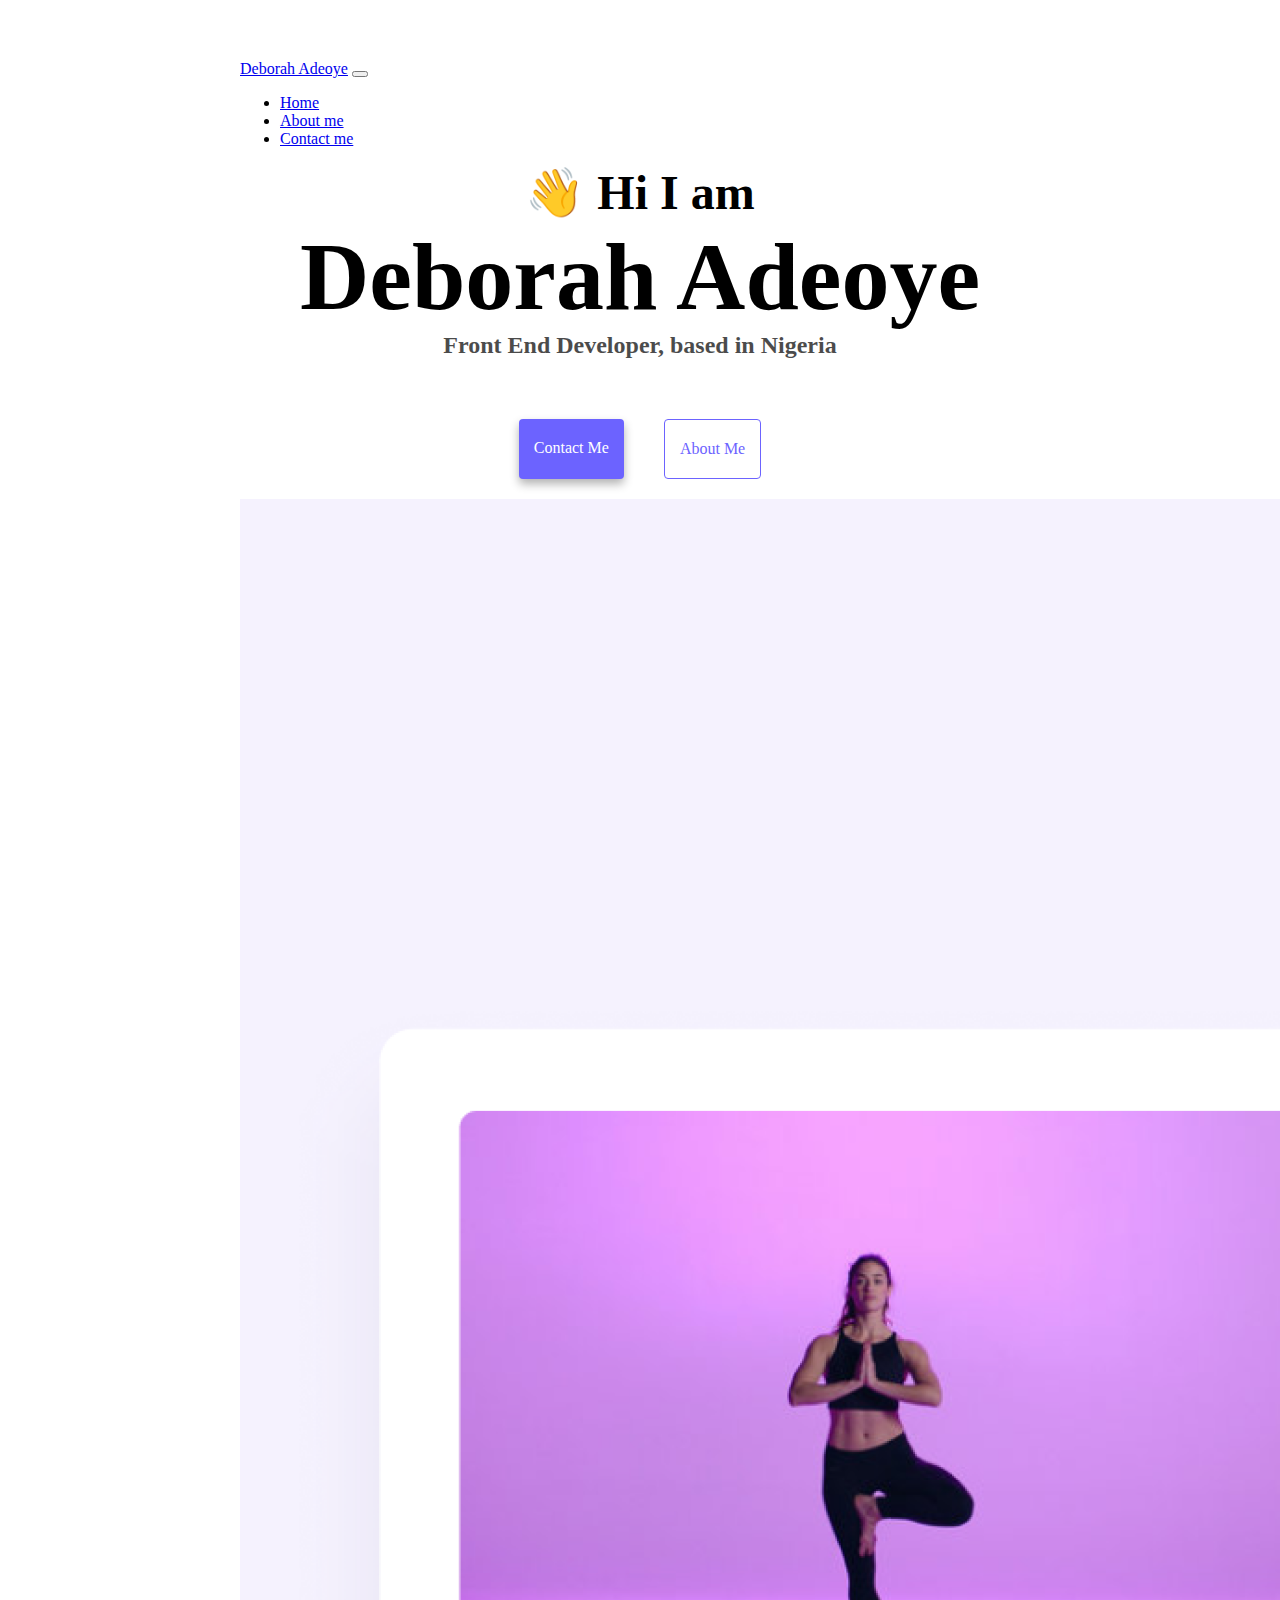
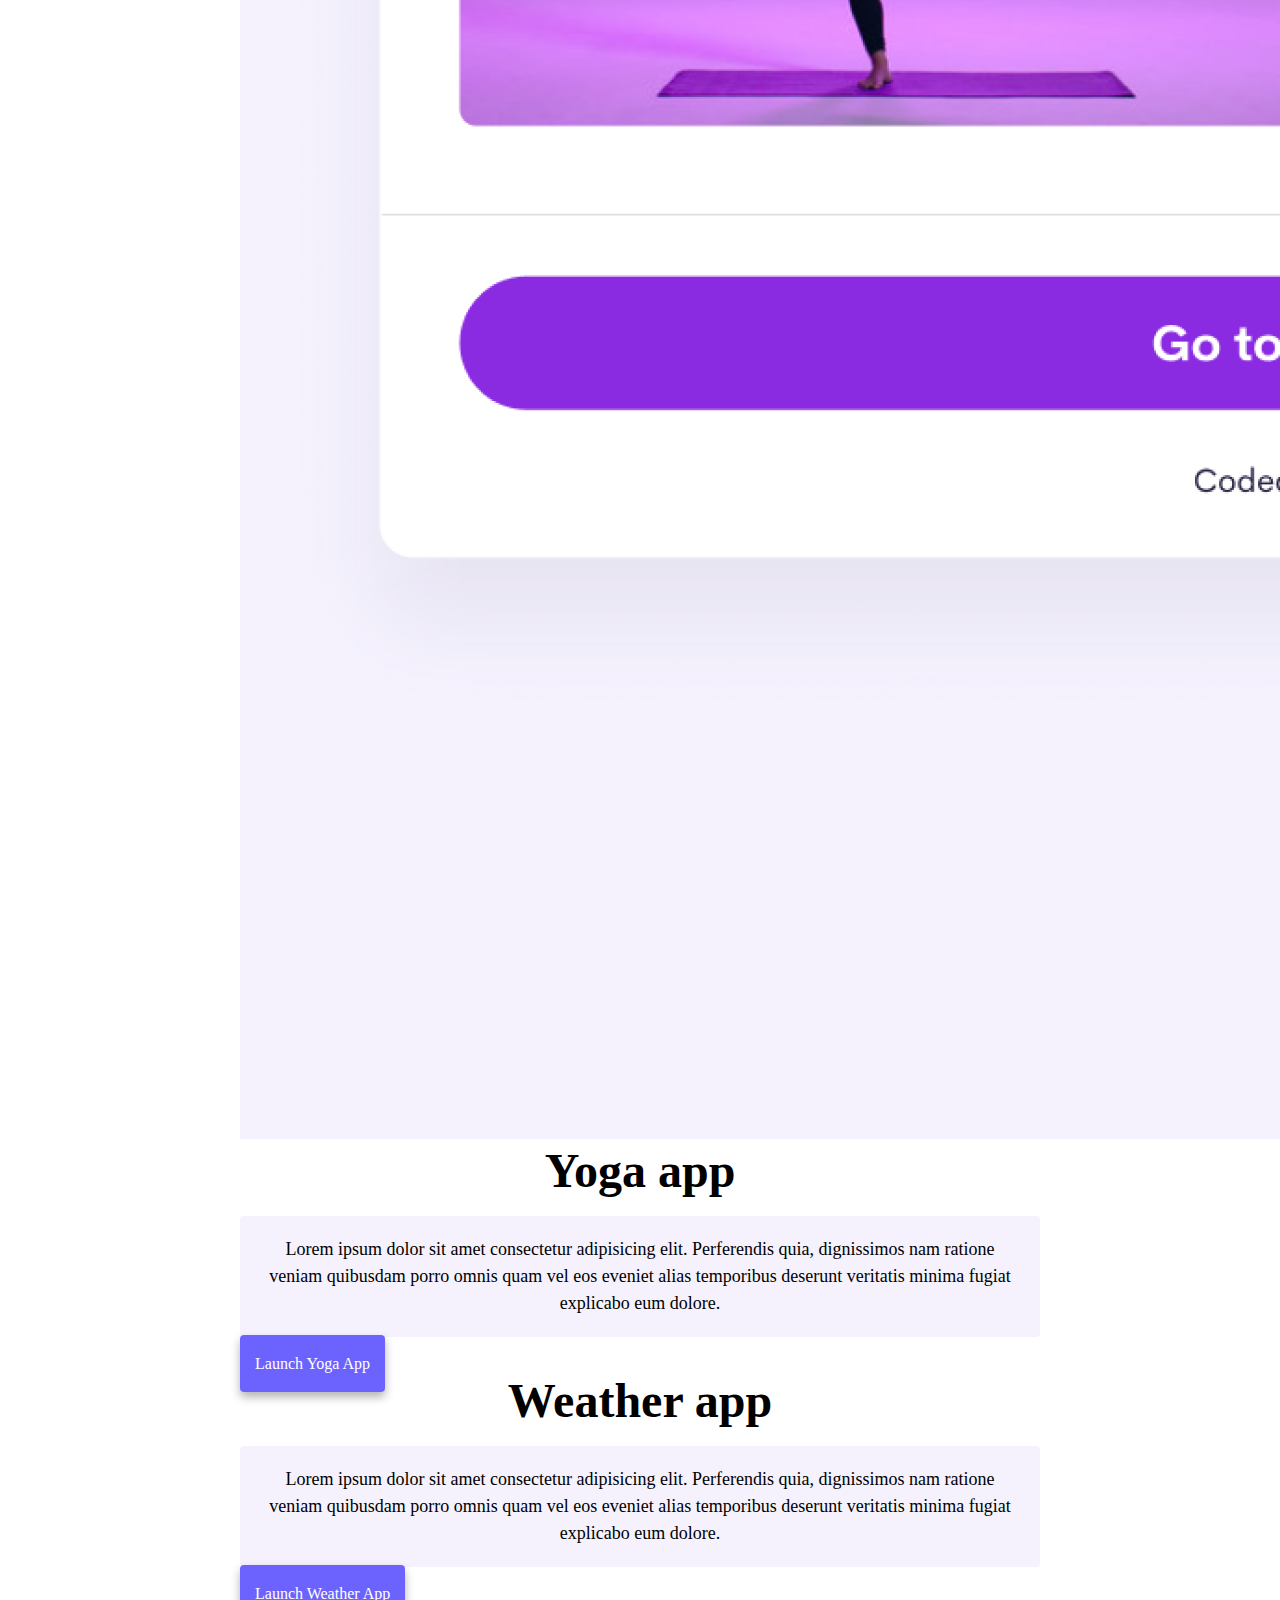
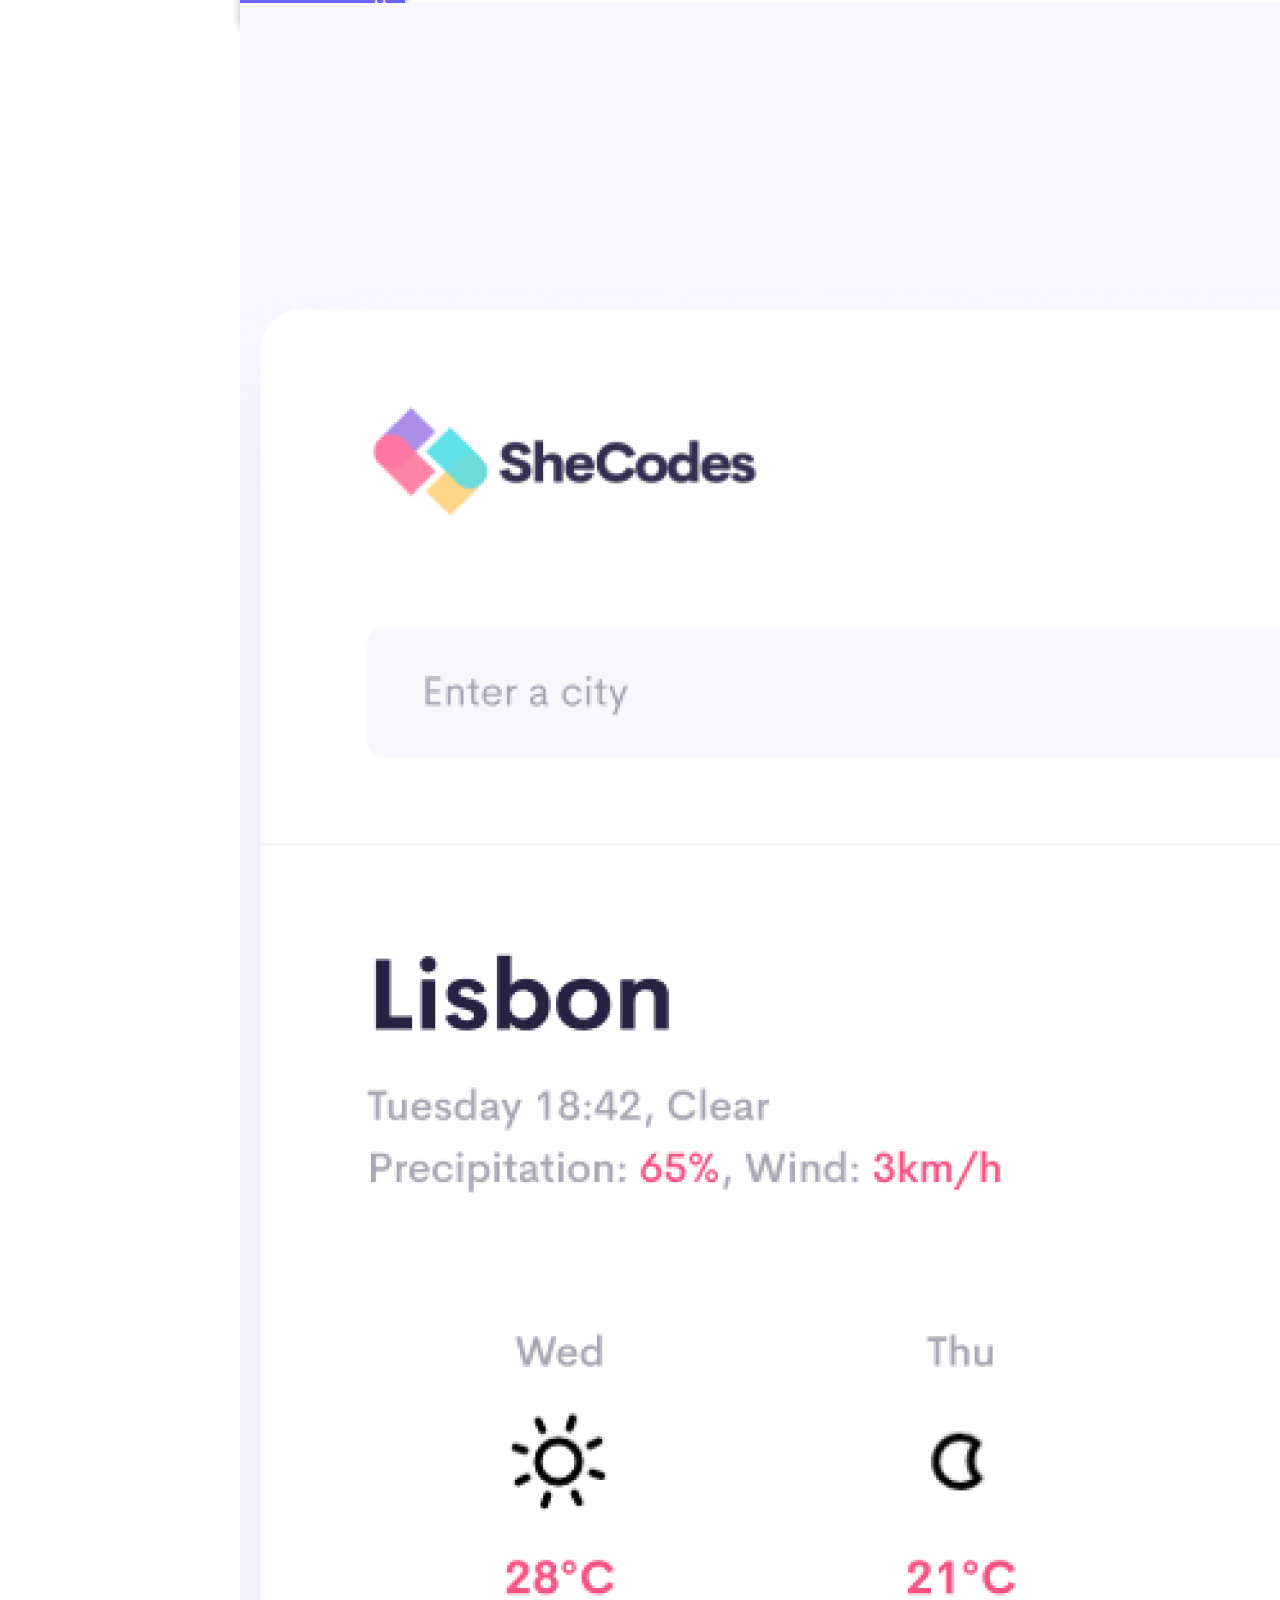
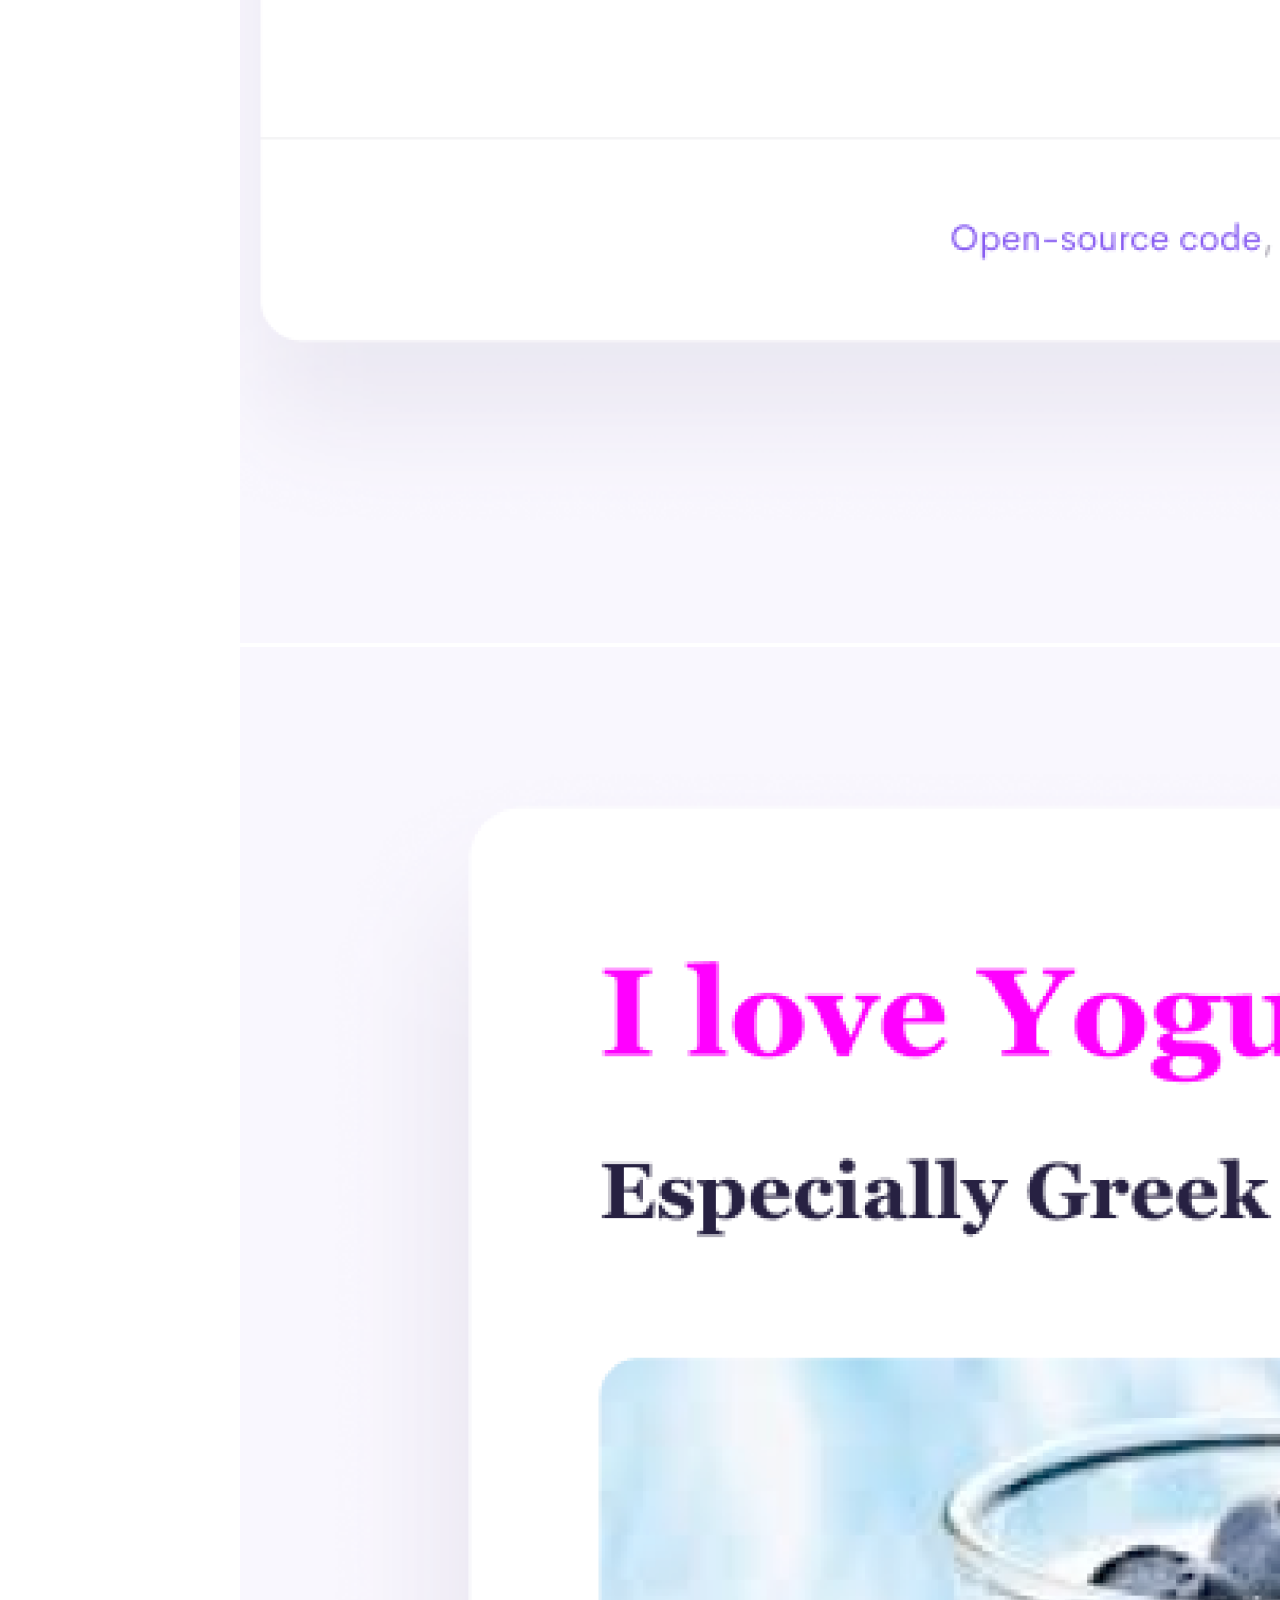
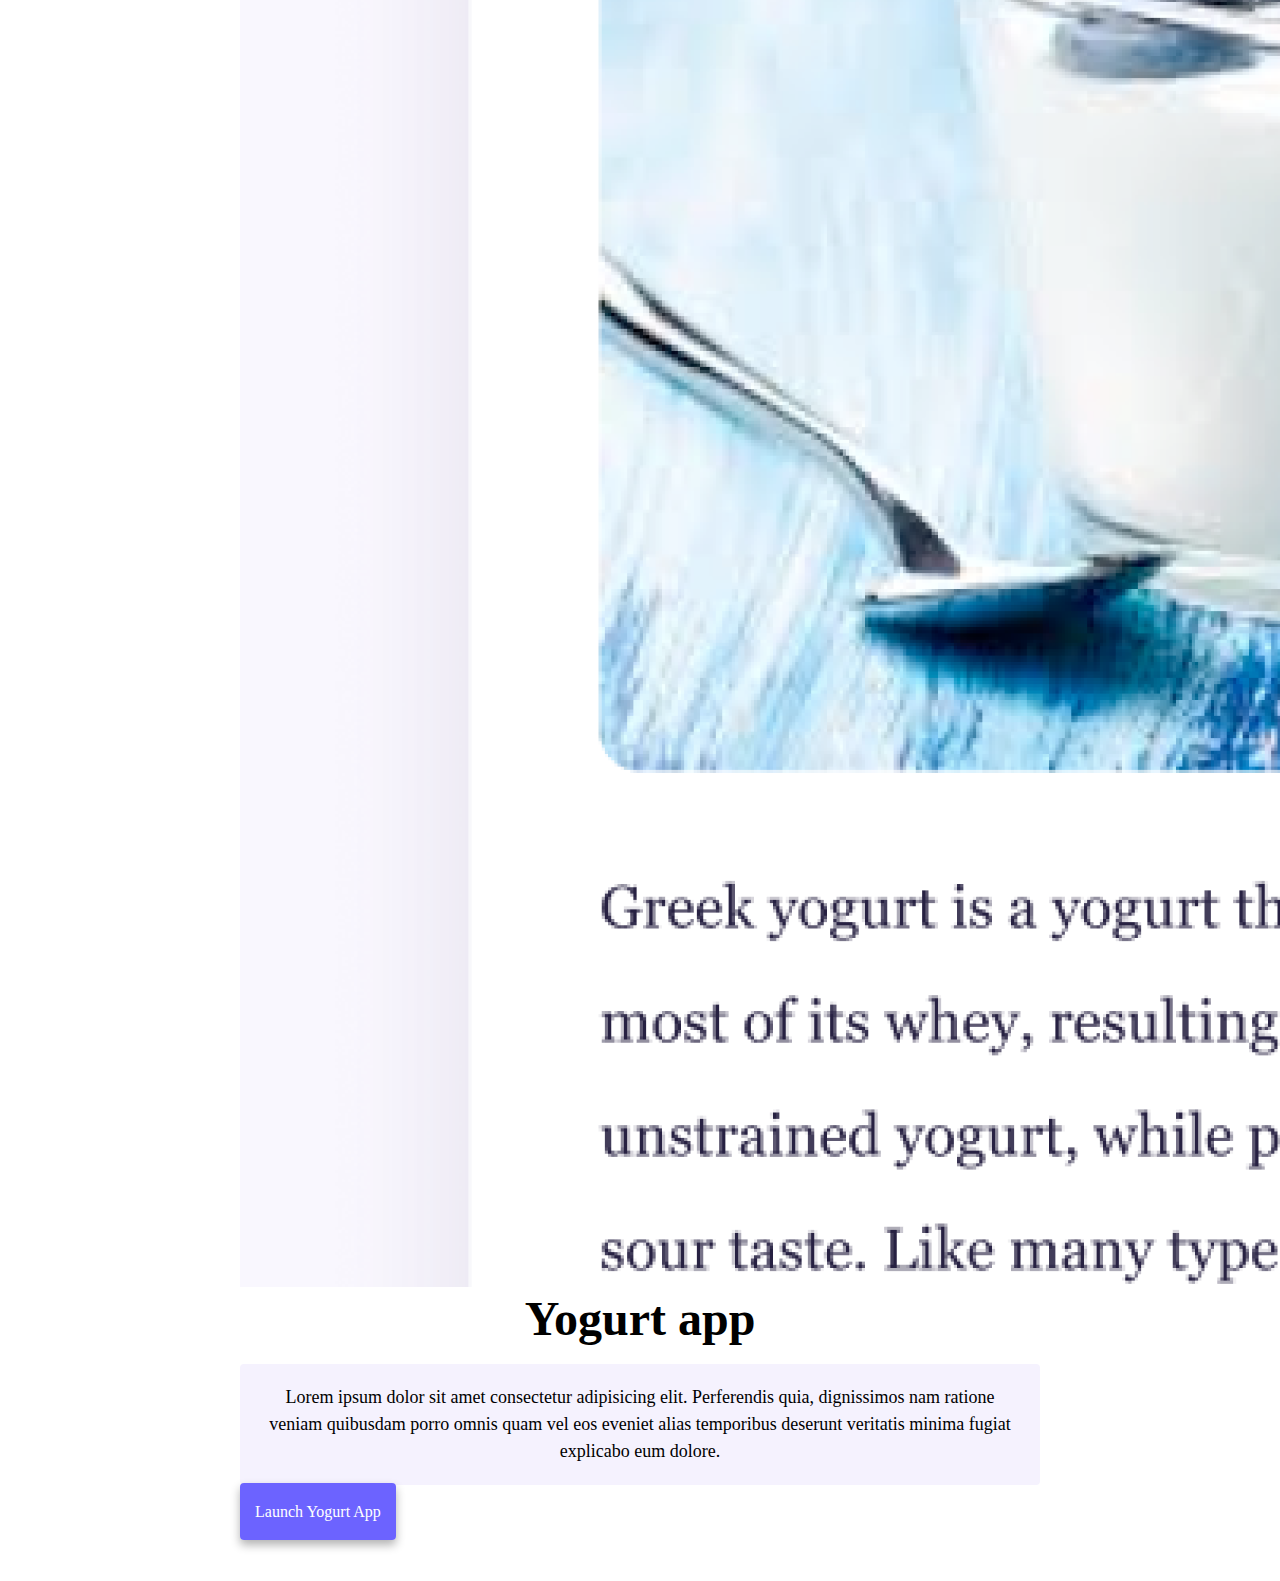
<file: index.html>
<!DOCTYPE html>
<html lang="en">
  <head>
    <meta charset="UTF-8" />
    <meta http-equiv="X-UA-Compatible" content="IE=edge" />
    <meta name="viewport" content="width=device-width, initial-scale=1.0" />
    <meta
      name="description"
      content="Deborah Adeoye is a front-end developer based in Nigeria, check out her projects and contact her for job inquiries"
    />
    <title>Deborah Adeoye</title>
    <link
      href="https://cdn.jsdelivr.net/npm/bootstrap@5.0.0-beta2/dist/css/bootstrap.min.css"
      rel="stylesheet"
      integrity="sha384-BmbxuPwQa2lc/FVzBcNJ7UAyJxM6wuqIj61tLrc4wSX0szH/Ev+nYRRuWlolflfl"
      crossorigin="anonymous"
    />
    <script
      src="https://cdn.jsdelivr.net/npm/bootstrap@5.0.0-beta2/dist/js/bootstrap.bundle.min.js"
      integrity="sha384-b5kHyXgcpbZJO/tY9Ul7kGkf1S0CWuKcCD38l8YkeH8z8QjE0GmW1gYU5S9FOnJ0"
      crossorigin="anonymous"
    ></script>
    <link rel="stylesheet" href="styles.css" />
  </head>
  <body>
    <nav class="navbar navbar-expand-lg navbar-light bg-light fixed-top">
      <div class="container">
        <a class="navbar-brand" href="index.html">Deborah Adeoye</a>
        <button
          class="navbar-toggler"
          type="button"
          data-bs-toggle="collapse"
          data-bs-target="#navbarNav"
          aria-controls="navbarNav"
          aria-expanded="false"
          aria-label="Toggle navigation"
        >
          <span class="navbar-toggler-icon"></span>
        </button>
        <div class="collapse navbar-collapse" id="navbarNav">
          <ul class="navbar-nav">
            <li class="nav-item">
              <a class="nav-link active" aria-current="page" href="index.html"
                >Home</a
              >
            </li>
            <li class="nav-item">
              <a class="nav-link" href="about.html">About me</a>
            </li>
            <li class="nav-item">
              <a class="nav-link" href="about.html#contact">Contact me</a>
            </li>
          </ul>
        </div>
      </div>
    </nav>
    <h2 class="text-center">👋 Hi I am</h2>
    <h1 class="text-center">Deborah Adeoye</h1>
    <h3 class="text-center">Front End Developer, based in Nigeria</h3>
    <div class="navigation-links mb-5">
      <a href="about.html#contact" class="primary-link">Contact me</a>
      <a href="about.html" class="secondary-link">About me</a>
    </div>
    <div class="container">
      <div class="row">
        <div class="col-md-6">
          <img src="images/yoga.png" class="img-fluid rounded" />
        </div>
        <div class="col-md-6">
          <h2 class="mb-3">Yoga app</h2>
          <p>
            Lorem ipsum dolor sit amet consectetur adipisicing elit. Perferendis
            quia, dignissimos nam ratione veniam quibusdam porro omnis quam vel
            eos eveniet alias temporibus deserunt veritatis minima fugiat
            explicabo eum dolore.
          </p>
          <div class="mt-5">
            <a href="#" class="primary-link">Launch Yoga App</a>
          </div>
        </div>
      </div>
      <div class="row mt-5">
        <div class="col-md-6">
          <h2 class="mb-3">Weather app</h2>
          <p>
            Lorem ipsum dolor sit amet consectetur adipisicing elit. Perferendis
            quia, dignissimos nam ratione veniam quibusdam porro omnis quam vel
            eos eveniet alias temporibus deserunt veritatis minima fugiat
            explicabo eum dolore.
          </p>
          <div class="mb-5 mt-5">
            <a href="#" class="primary-link">Launch Weather App</a>
          </div>
        </div>
        <div class="col-md-6">
          <img src="images/weather.png" class="img-fluid rounded" />
        </div>
      </div>
      <div class="row mt-5">
        <div class="col-md-6">
          <img src="images/yogurt.png" class="img-fluid rounded" />
        </div>
        <div class="col-md-6">
          <h2 class="mb-3">Yogurt app</h2>
          <p>
            Lorem ipsum dolor sit amet consectetur adipisicing elit. Perferendis
            quia, dignissimos nam ratione veniam quibusdam porro omnis quam vel
            eos eveniet alias temporibus deserunt veritatis minima fugiat
            explicabo eum dolore.
          </p>
          <div class="mt-5">
            <a href="#" class="primary-link">Launch Yogurt App</a>
          </div>
        </div>
      </div>
    </div>
  </body>
</html>
</file>
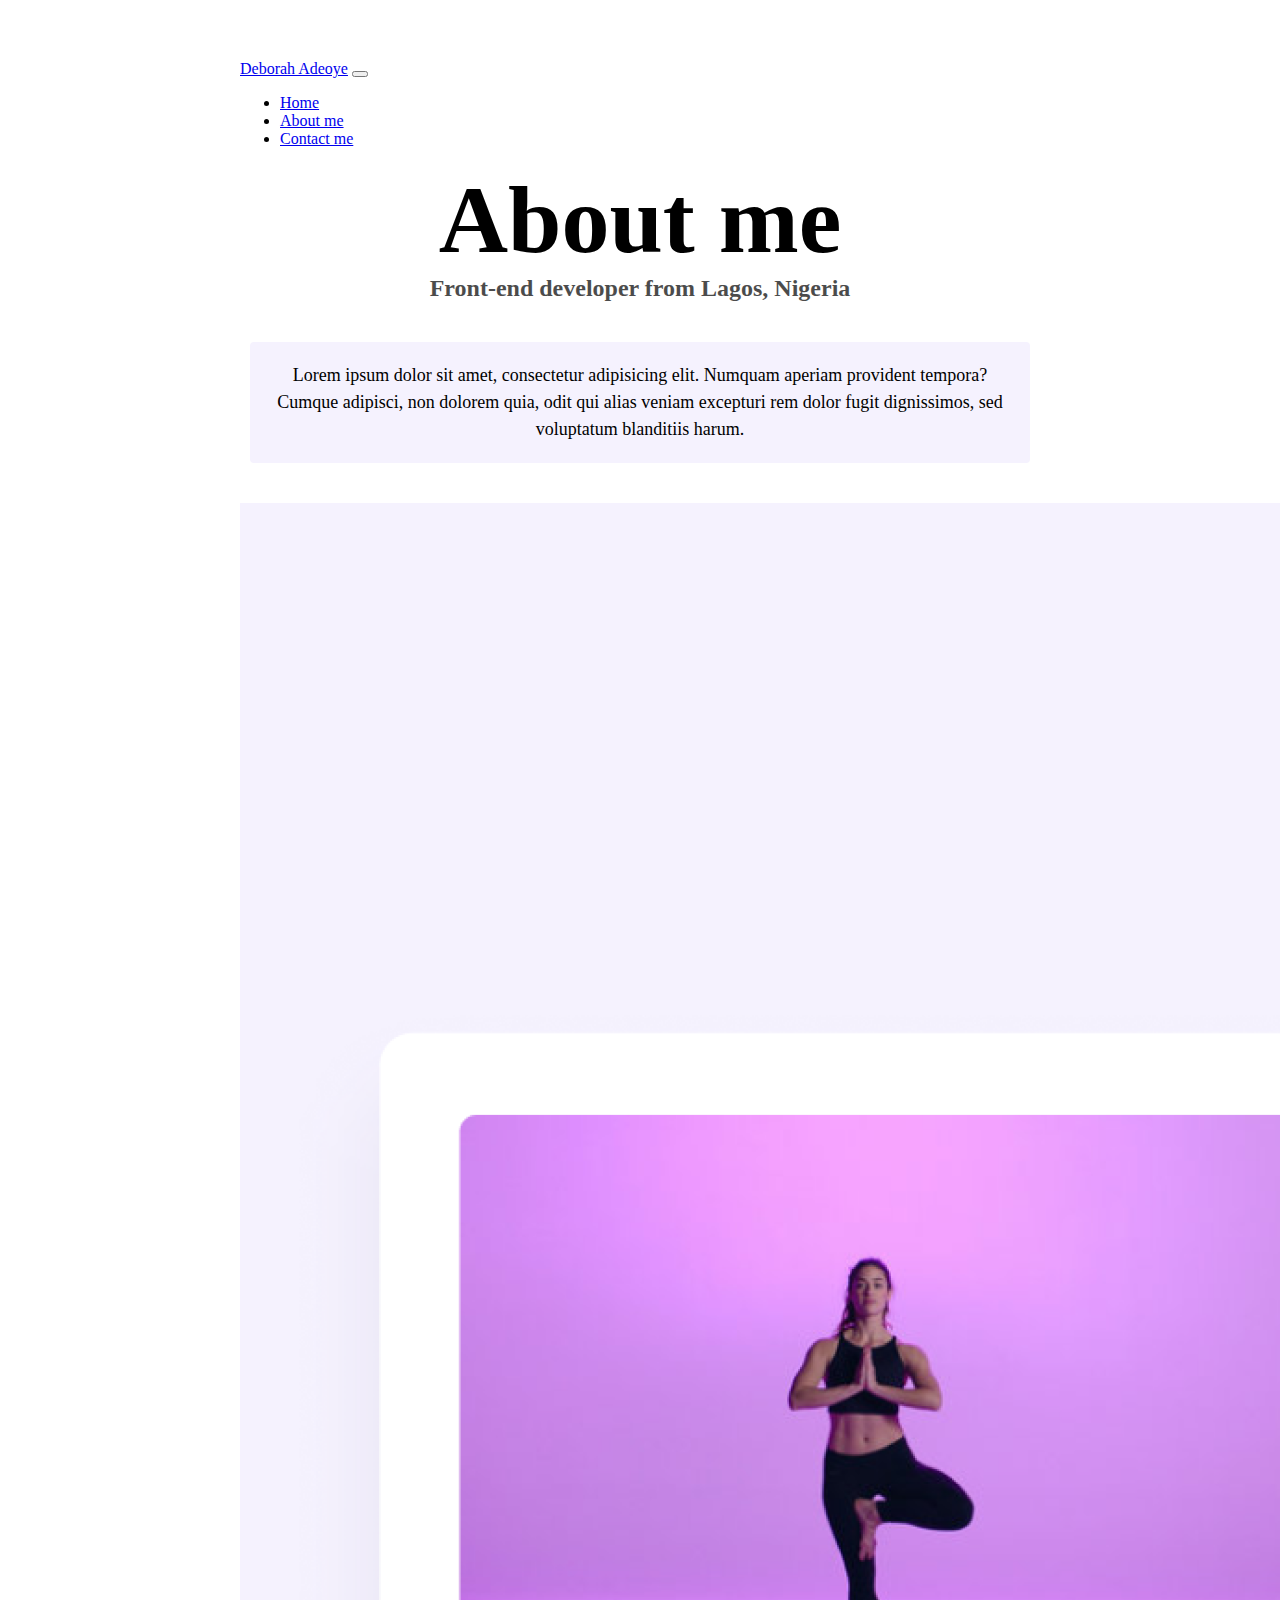
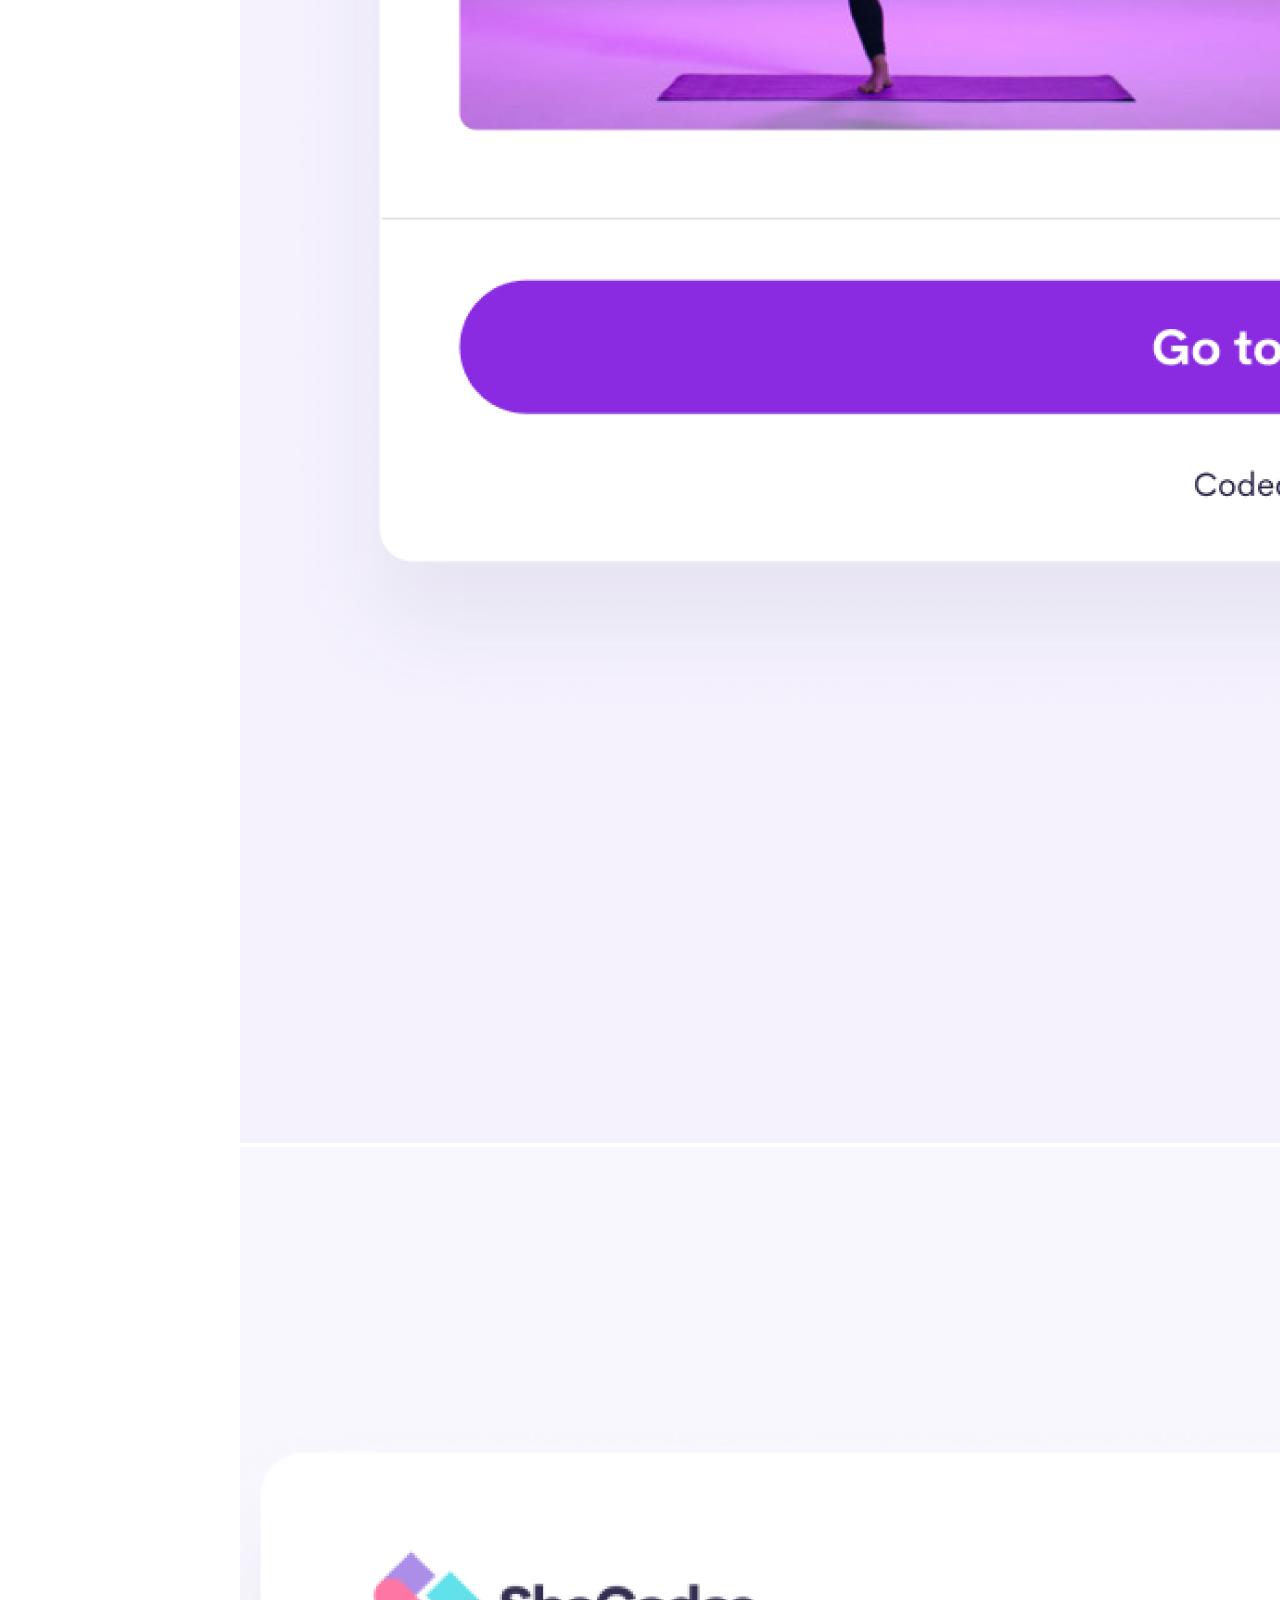
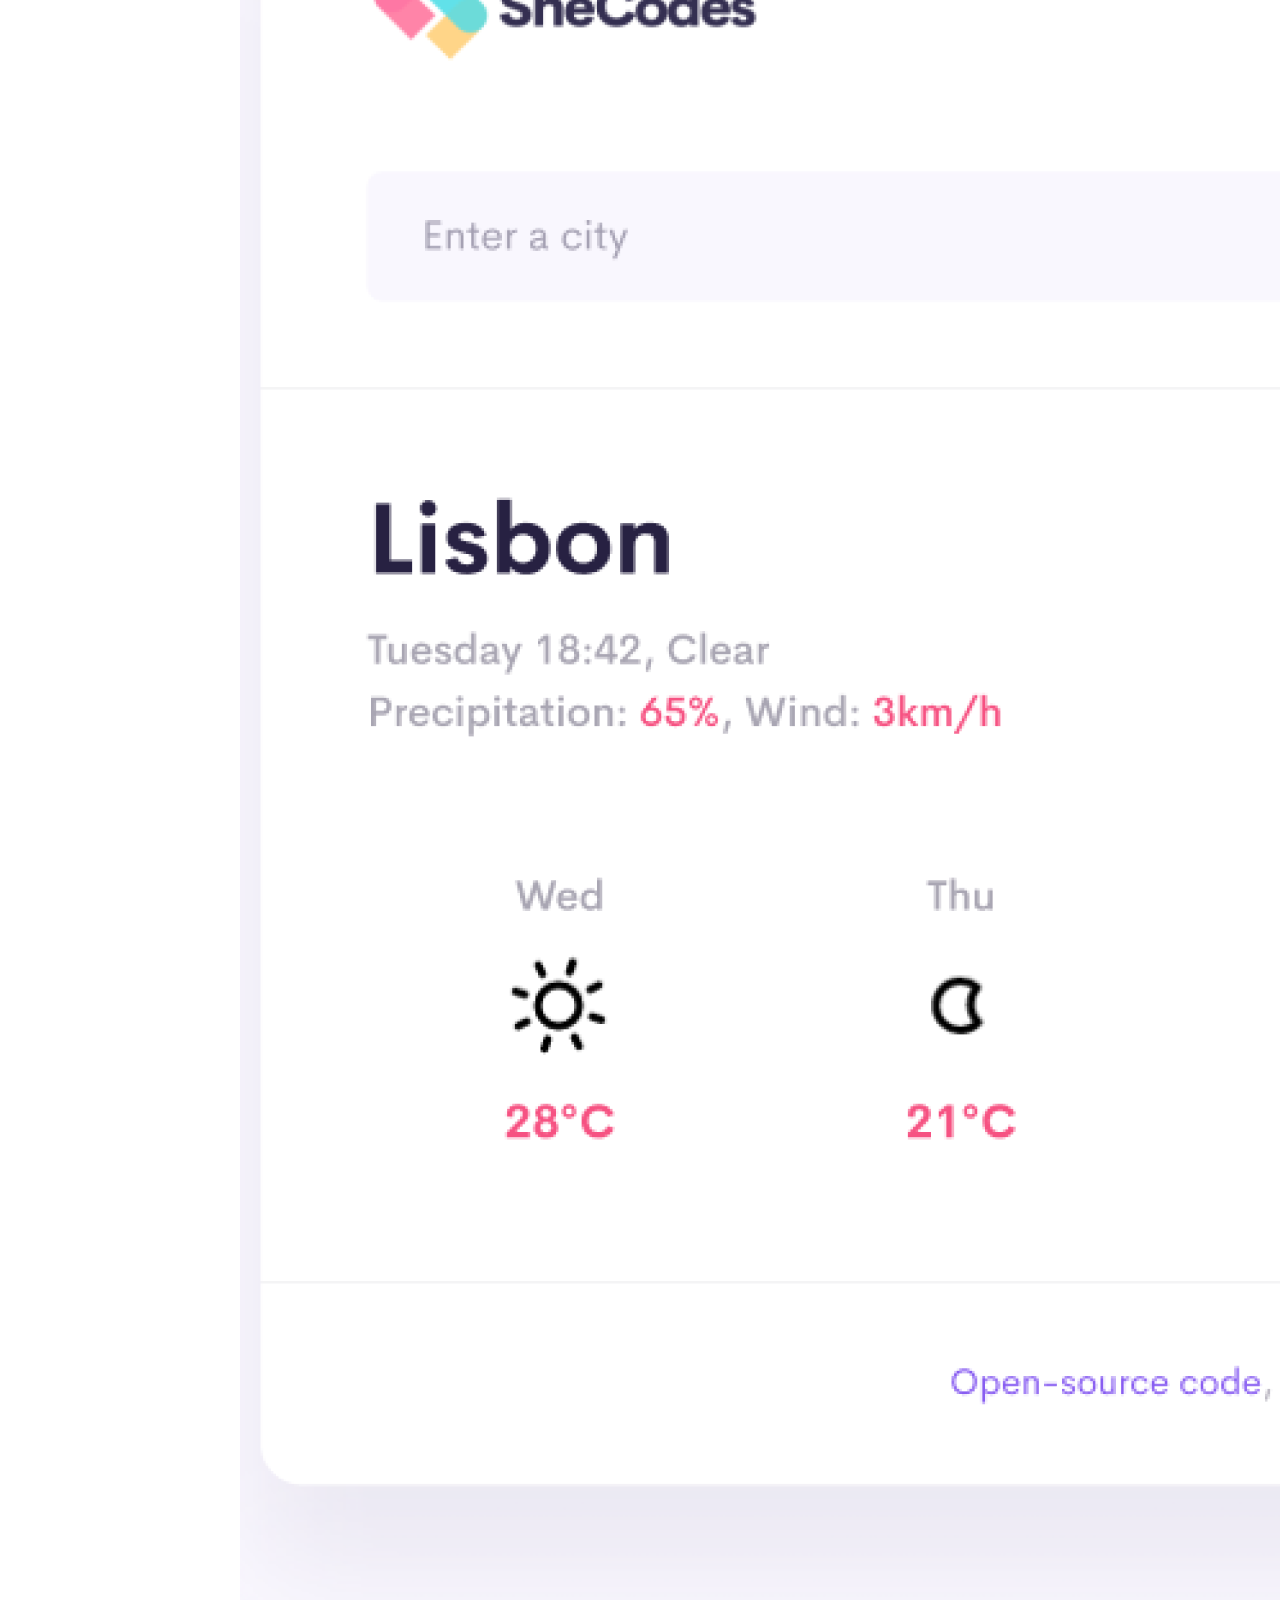
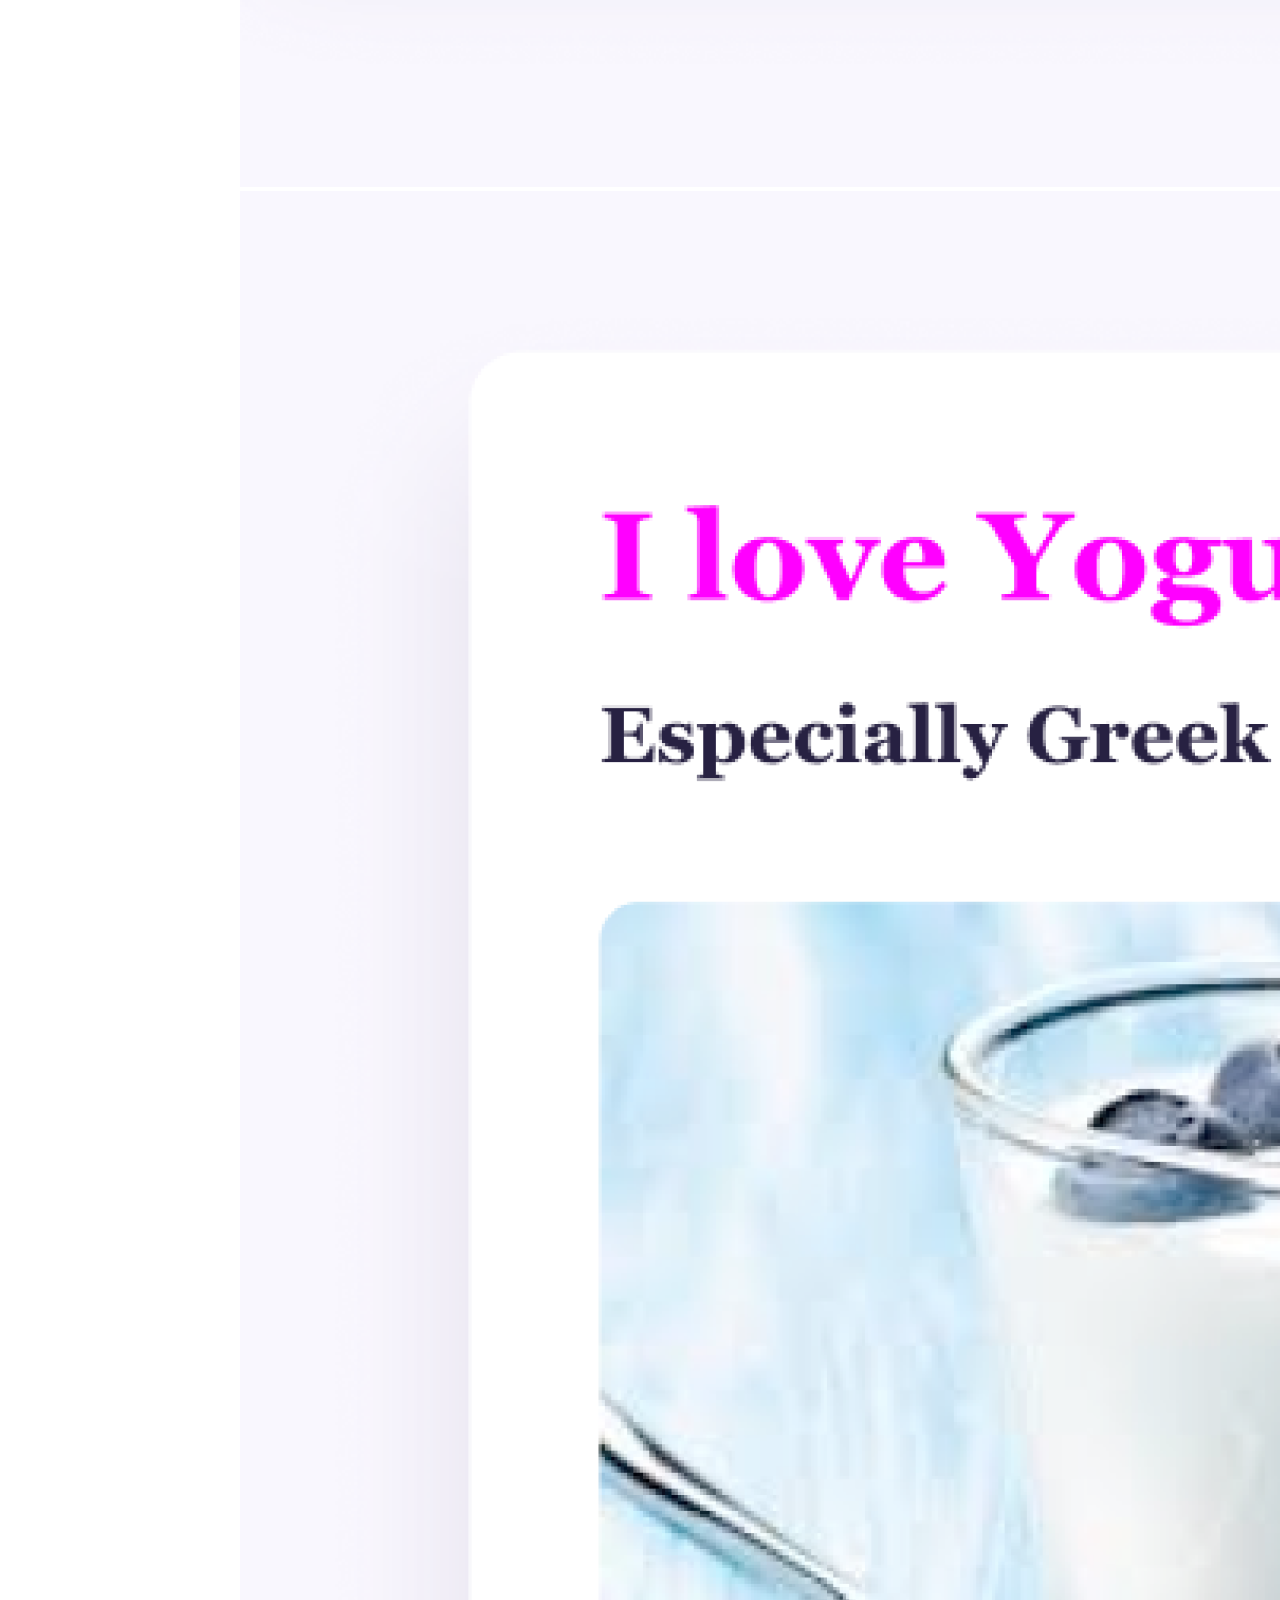
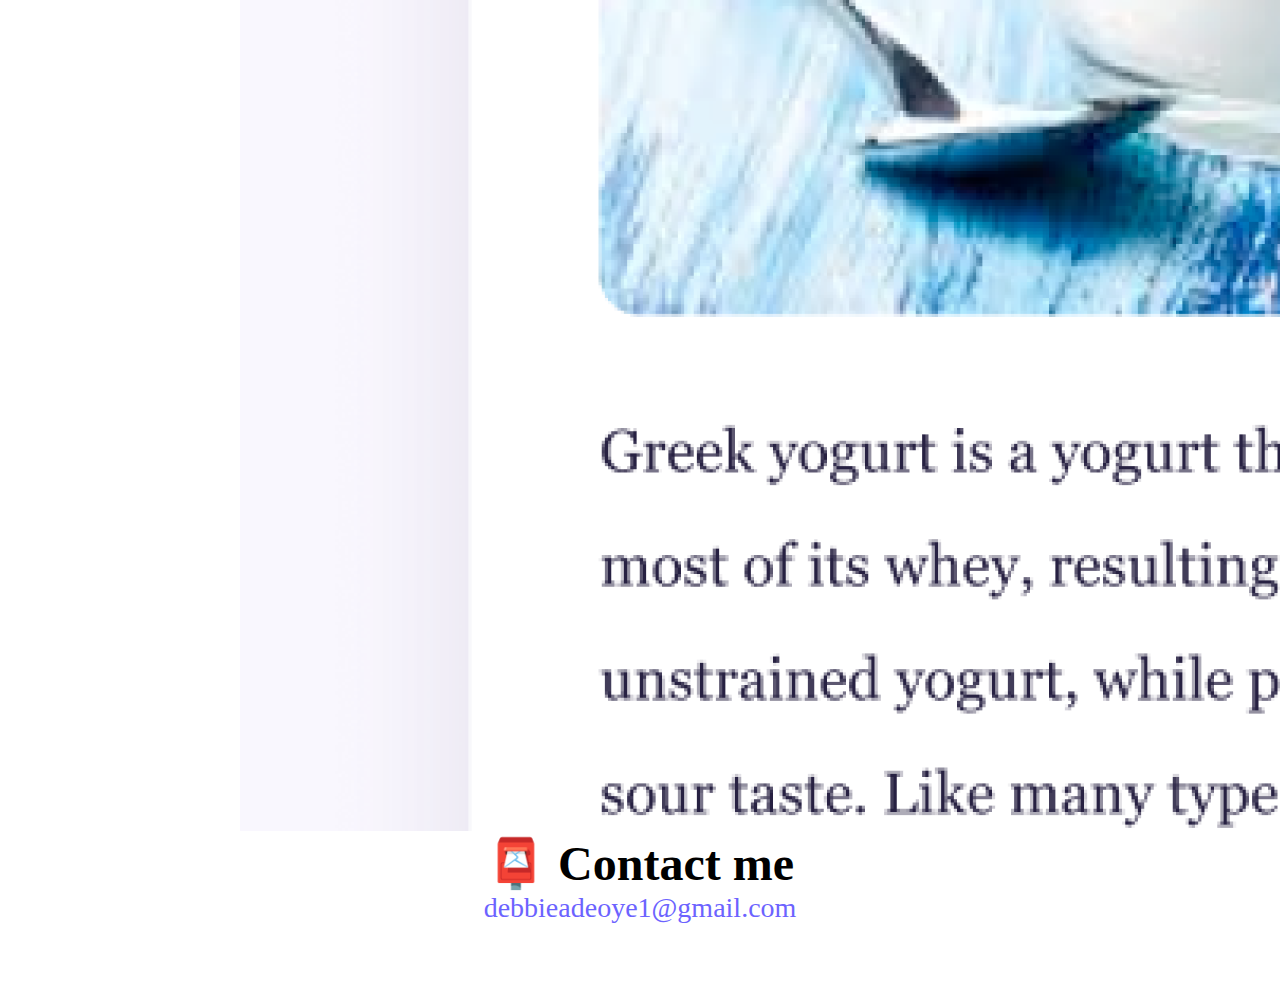
<file: about.html>
<!DOCTYPE html>
<html lang="en">
  <head>
    <meta charset="UTF-8" />
    <meta http-equiv="X-UA-Compatible" content="IE=edge" />
    <meta name="viewport" content="width=device-width, initial-scale=1.0" />
    <link
      href="https://cdn.jsdelivr.net/npm/bootstrap@5.0.0-beta2/dist/css/bootstrap.min.css"
      rel="stylesheet"
      integrity="sha384-BmbxuPwQa2lc/FVzBcNJ7UAyJxM6wuqIj61tLrc4wSX0szH/Ev+nYRRuWlolflfl"
      crossorigin="anonymous"
    />
    <script
      src="https://cdn.jsdelivr.net/npm/bootstrap@5.0.0-beta2/dist/js/bootstrap.bundle.min.js"
      integrity="sha384-b5kHyXgcpbZJO/tY9Ul7kGkf1S0CWuKcCD38l8YkeH8z8QjE0GmW1gYU5S9FOnJ0"
      crossorigin="anonymous"
    ></script>
    <link rel="stylesheet" href="styles.css" />
    <title>About Deborah Adeoye</title>
    <meta
      name="description"
      content="About Deborah Adeoye, a front-end developer based in Nigeria"
    />
  </head>
  <body>
    <nav class="navbar navbar-expand-lg navbar-light bg-light fixed-top">
      <div class="container">
        <a class="navbar-brand" href="index.html">Deborah Adeoye</a>
        <button
          class="navbar-toggler"
          type="button"
          data-bs-toggle="collapse"
          data-bs-target="#navbarNav"
          aria-controls="navbarNav"
          aria-expanded="false"
          aria-label="Toggle navigation"
        >
          <span class="navbar-toggler-icon"></span>
        </button>
        <div class="collapse navbar-collapse" id="navbarNav">
          <ul class="navbar-nav">
            <li class="nav-item">
              <a class="nav-link" aria-current="page" href="index.html">Home</a>
            </li>
            <li class="nav-item">
              <a class="nav-link active" href="about.html">About me</a>
            </li>
            <li class="nav-item">
              <a class="nav-link" href="about.html#contact">Contact me</a>
            </li>
          </ul>
        </div>
      </div>
    </nav>
    <h1 class="text-center">About me</h1>
    <h3 class="text-center">Front-end developer from Lagos, Nigeria</h3>
    <div class="about-paragraphs text-center">
      <p>
        Lorem ipsum dolor sit amet, consectetur adipisicing elit. Numquam
        aperiam provident tempora? Cumque adipisci, non dolorem quia, odit qui
        alias veniam excepturi rem dolor fugit dignissimos, sed voluptatum
        blanditiis harum.
      </p>
    </div>
    <div class="container">
      <div class="row">
        <div class="col-sm-4">
          <img src="images/yoga.png" class="img-fluid p-2 shadow rounded" />
        </div>
        <div class="col-sm-4">
          <img src="images/weather.png" class="img-fluid p-2 shadow rounded" />
        </div>
        <div class="col-sm-4">
          <img src="images/yogurt.png" class="img-fluid p-2 shadow rounded" />
        </div>
      </div>
    </div>
    <div id="contact">
      <h2>📮 Contact me</h2>
      <a href="mailto:debbieadeoye1@gmail.com" class="email-link">
        debbieadeoye1@gmail.com
      </a>
    </div>
  </body>
</html>
</file>
<file: styles.css>
:root {
  --primary-color: #6c63ff;
  --secondary-color: #f5f2fe;
  --box-shadow: 0 5px 10px rgba(0, 0, 0, 0.3);
}

body {
  margin: 60px auto;
  max-width: 800px;
}

h1,
h2,
h3 {
  text-align: center;
  margin: 0;
}

h1 {
  font-size: 96px;
}

h2 {
  font-size: 48px;
}

h3 {
  font-size: 24px;
  opacity: 0.7;
}

p {
  background: var(--secondary-color);
  padding: 20px;
  border-radius: 4px;
  font-size: 18px;
  line-height: 1.5;
  text-align: center;
}

.navigation-links {
  display: flex;
  margin-top: 40px;
  justify-content: center;
}

.navigation-links a {
  margin: 20px;
  border-radius: 4px;
  padding: 20px 15px;
  text-decoration: none;
  text-transform: capitalize;
}

.primary-link {
  border-radius: 4px;
  padding: 20px 15px;
  text-decoration: none;
  text-transform: capitalize;
  background: var(--primary-color);
  box-shadow: var(--box-shadow);
  color: white;
}

.primary-link:hover {
  color: white;
}

.secondary-link {
  border-radius: 4px;
  padding: 20px 15px;
  text-decoration: none;
  text-transform: capitalize;
  color: var(--primary-color);
  border: 1px solid var(--primary-color);
}

.contact-link {
  background: var(--primary-color);
  box-shadow: var(--box-shadow);
  color: white;
}

.about-link {
  color: var(--primary-color);
  border: 1px solid var(--primary-color);
}

.homepage-link {
  color: var(--primary-color);
  text-align: center;
  display: block;
}

.about-paragraphs {
  display: flex;
  margin: 30px 0;
}

.about-paragraphs p {
  margin: 10px;
}

.email-link {
  display: flex;
  justify-content: center;
  color: var(--primary-color);
  font-size: 28px;
  text-decoration: none;
}

.email-link:hover {
  text-decoration: underline;
}
@media (max-width: 576px) {
  h1 {
    font-size: 48px;
    line-height: 1.5;
  }

  h2 {
    font-size: 32px;
    text-align: center;
  }

  p {
    text-align: center;
  }

  .project-link {
    display: block;
    text-align: center;
    margin: 0 20px;
  }
}
</file>
